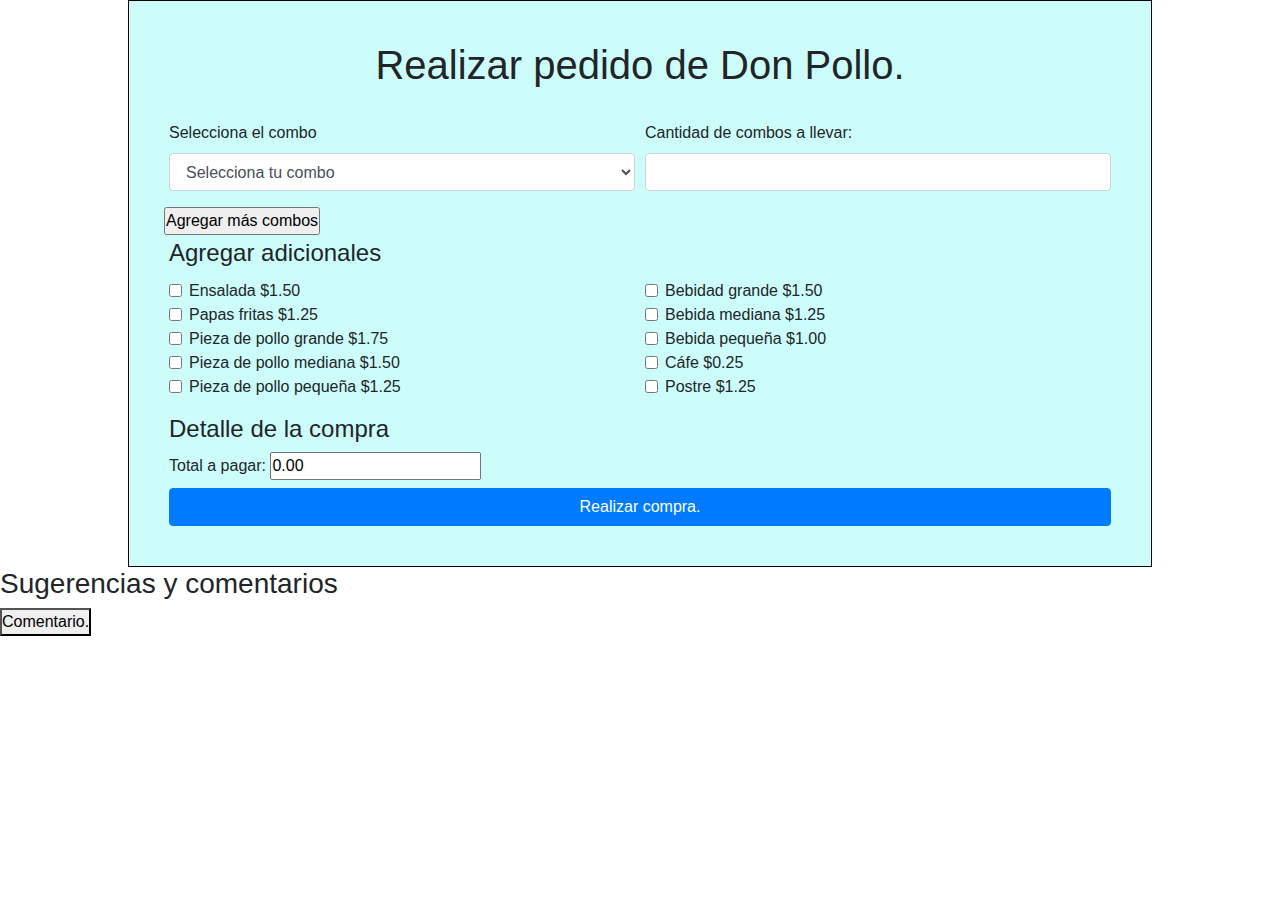
<file: index.html>
<!DOCTYPE html>
<html lang="en">
<head>
    <meta charset="UTF-8">
    <meta http-equiv="X-UA-Compatible" content="IE=edge">
    <meta name="viewport" content="width=device-width, initial-scale=1.0">
    <title>Restaurante</title>
    <link rel="stylesheet" href="css/style.css">
    <link rel="stylesheet" href="https://cdn.jsdelivr.net/npm/bootstrap@4.0.0/dist/css/bootstrap.min.css" integrity="sha384-Gn5384xqQ1aoWXA+058RXPxPg6fy4IWvTNh0E263XmFcJlSAwiGgFAW/dAiS6JXm" crossorigin="anonymous">
</head>
<body>
    <form action="javascript:void(0);" id="frmrest" name="frmresta" class="form">
        <h1>Realizar pedido de Don Pollo.</h1><br>
        <div class="form-row">
         <div class="form-group col-md-6">
            <label for="exampleFormControlSelect1">Selecciona el combo</label>
            <select class="form-control" id="seleccombo" >
                <option value="" selected>Selecciona tu combo</option>
                <option value="7.25">Super combo</option>
              <option value="5.25">Combo personal</option>
              <option value="3.50">Combo infantil</option>
            </select>
        </div>
        <div class="form-group col-md-6">

            <label for="cantidadP">Cantidad de combos a llevar:</label>
            <input type="number"class="form-control" name="cantidadP" id="cantidaP">
            </div>
            <input type="button" id="agregarO" value="Agregar más combos">
        </div>
            <fieldset>
                <legend>Agregar adicionales</legend>
                <div class="form-row">
         <div class="form-group col-md-6">
          <div class="form-check">
            <input class="form-check-input" type="checkbox" name="exampleRadios1" id="ensalada" value="1.50" >
            <label class="form-check-label" for="exampleRadios1">Ensalada $1.50</label> 
            </div>
            <div class="form-check">
            <input class="form-check-input" type="checkbox" name="exampleRadios2" id="papas" value="1.25" >
            <label class="form-check-label" for="exampleRadios2">Papas fritas $1.25</label>
        </div>
        <div class="form-check">
            <input class="form-check-input" type="checkbox" name="exampleRadios3" id="pollo-g" value="1.75" >
            <label class="form-check-label" for="exampleRadios3">Pieza de pollo grande $1.75</label>
        </div>
        <div class="form-check">
            <input class="form-check-input" type="checkbox" name="exampleRadios4" id="pollo-m" value="1.50" >
            <label class="form-check-label" for="exampleRadios3">Pieza de pollo mediana $1.50</label>
        </div>
        <div class="form-check">
            <input class="form-check-input" type="checkbox" name="exampleRadios5" id="pollo-p" value="1.25" >
            <label class="form-check-label" for="exampleRadios3">Pieza de pollo pequeña $1.25</label>
        </div>
    </div>
    <div class="form-group col-md-6">
        <div class="form-check">
            <input class="form-check-input" type="checkbox" name="exampleRadios6" id="bebida-g" value="1.50" >
            <label class="form-check-label" for="exampleRadios3">Bebidad grande $1.50</label>
        </div>
        <div class="form-check">
            <input class="form-check-input" type="checkbox" name="exampleRadios7" id="bebida-m" value="1.25" >
            <label class="form-check-label" for="exampleRadios3">Bebida mediana $1.25</label>
        </div>
        <div class="form-check">
            <input class="form-check-input" type="checkbox" name="exampleRadios8" id="bebida-p" value="1.00" >
            <label class="form-check-label" for="exampleRadios3">Bebida pequeña $1.00</label>
        </div>
        <div class="form-check">
            <input class="form-check-input" type="checkbox" name="exampleRadios9" id="cafe" value="0.25" >
            <label class="form-check-label" for="exampleRadios3">Cáfe $0.25</label>
        </div>
        <div class="form-check">
            <input class="form-check-input" type="checkbox" name="exampleRadios10" id="postre" value="1.25" >
            <label class="form-check-label" for="exampleRadios3">Postre $1.25</label>
        </div>
        </div>
    </div>
    <h4>Detalle de la compra</h4>
    <div id="detalle"></div>
    <div id="cantidad"></div>
    <label for="">Total a pagar:
    <input type="text" name="total" id="tot" class="num" value="0.00" readonly="readonly">
    </label>
    <input type="submit" id="ordenar" class="btn btn-primary btn-md" value="Realizar compra." >

</fieldset>

    </form>
    <h3>Sugerencias y comentarios</h3>
    <button onclick="comentario()">Comentario.</button>
    <div id="comentario"></div>
<script src="js/Pedido.js"></script>
</body>
</html>
</file>
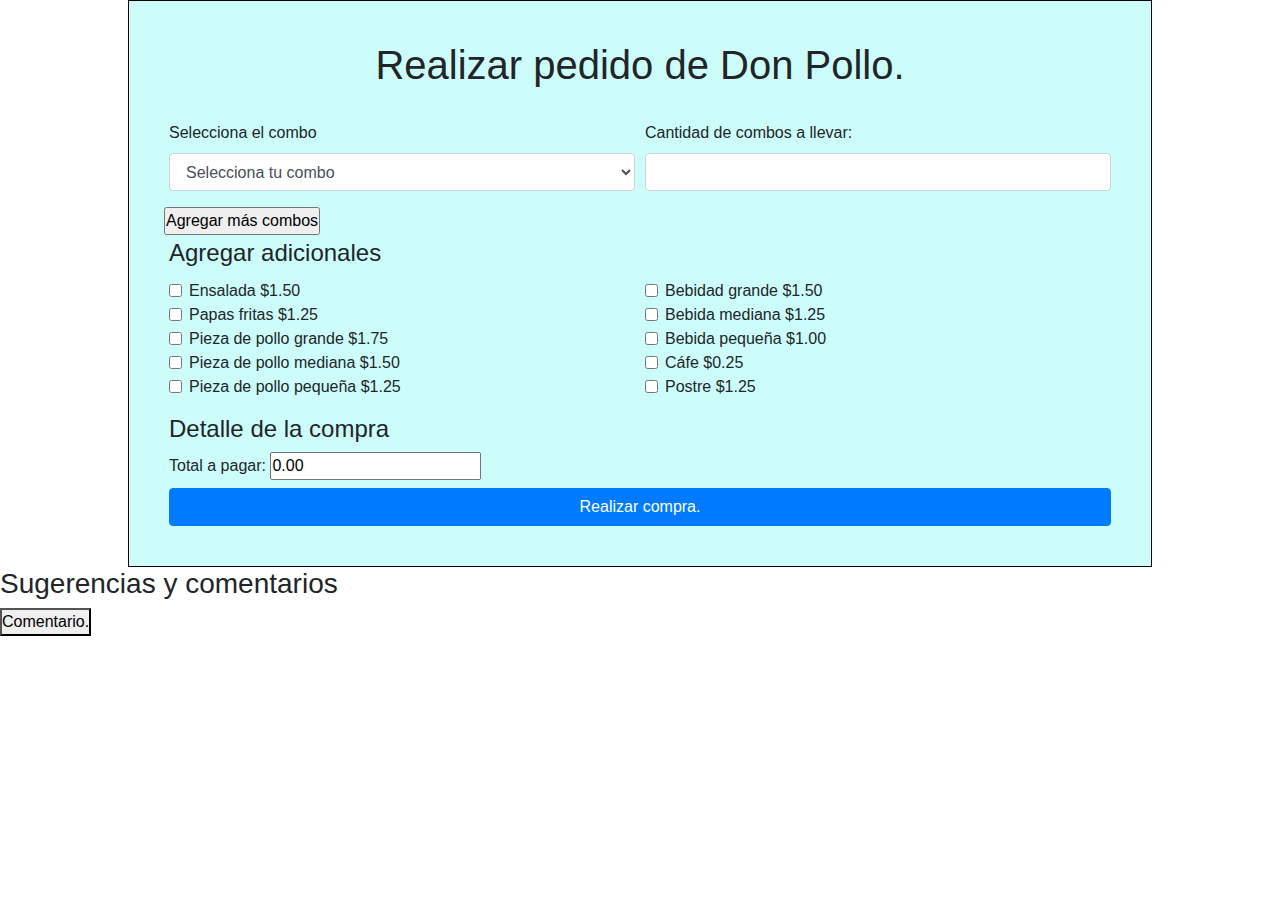
<file: restaurante.html>
<!DOCTYPE html>
<html lang="en">
<head>
    <meta charset="UTF-8">
    <meta http-equiv="X-UA-Compatible" content="IE=edge">
    <meta name="viewport" content="width=device-width, initial-scale=1.0">
    <title>Restaurante</title>
    <link rel="stylesheet" href="css/style.css">
    <link rel="stylesheet" href="https://cdn.jsdelivr.net/npm/bootstrap@4.0.0/dist/css/bootstrap.min.css" integrity="sha384-Gn5384xqQ1aoWXA+058RXPxPg6fy4IWvTNh0E263XmFcJlSAwiGgFAW/dAiS6JXm" crossorigin="anonymous">
</head>
<body>
    <form action="javascript:void(0);" id="frmrest" name="frmresta" class="form">
        <h1>Realizar pedido de Don Pollo.</h1><br>
        <div class="form-row">
         <div class="form-group col-md-6">
            <label for="exampleFormControlSelect1">Selecciona el combo</label>
            <select class="form-control" id="seleccombo" >
                <option value="" selected>Selecciona tu combo</option>
                <option value="7.25">Super combo</option>
              <option value="5.25">Combo personal</option>
              <option value="3.50">Combo infantil</option>
            </select>
        </div>
        <div class="form-group col-md-6">

            <label for="cantidadP">Cantidad de combos a llevar:</label>
            <input type="number"class="form-control" name="cantidadP" id="cantidaP">
            </div>
            <input type="button" id="agregarO" value="Agregar más combos">
        </div>
            <fieldset>
                <legend>Agregar adicionales</legend>
                <div class="form-row">
         <div class="form-group col-md-6">
          <div class="form-check">
            <input class="form-check-input" type="checkbox" name="exampleRadios1" id="ensalada" value="1.50" >
            <label class="form-check-label" for="exampleRadios1">Ensalada $1.50</label> 
            </div>
            <div class="form-check">
            <input class="form-check-input" type="checkbox" name="exampleRadios2" id="papas" value="1.25" >
            <label class="form-check-label" for="exampleRadios2">Papas fritas $1.25</label>
        </div>
        <div class="form-check">
            <input class="form-check-input" type="checkbox" name="exampleRadios3" id="pollo-g" value="1.75" >
            <label class="form-check-label" for="exampleRadios3">Pieza de pollo grande $1.75</label>
        </div>
        <div class="form-check">
            <input class="form-check-input" type="checkbox" name="exampleRadios4" id="pollo-m" value="1.50" >
            <label class="form-check-label" for="exampleRadios3">Pieza de pollo mediana $1.50</label>
        </div>
        <div class="form-check">
            <input class="form-check-input" type="checkbox" name="exampleRadios5" id="pollo-p" value="1.25" >
            <label class="form-check-label" for="exampleRadios3">Pieza de pollo pequeña $1.25</label>
        </div>
    </div>
    <div class="form-group col-md-6">
        <div class="form-check">
            <input class="form-check-input" type="checkbox" name="exampleRadios6" id="bebida-g" value="1.50" >
            <label class="form-check-label" for="exampleRadios3">Bebidad grande $1.50</label>
        </div>
        <div class="form-check">
            <input class="form-check-input" type="checkbox" name="exampleRadios7" id="bebida-m" value="1.25" >
            <label class="form-check-label" for="exampleRadios3">Bebida mediana $1.25</label>
        </div>
        <div class="form-check">
            <input class="form-check-input" type="checkbox" name="exampleRadios8" id="bebida-p" value="1.00" >
            <label class="form-check-label" for="exampleRadios3">Bebida pequeña $1.00</label>
        </div>
        <div class="form-check">
            <input class="form-check-input" type="checkbox" name="exampleRadios9" id="cafe" value="0.25" >
            <label class="form-check-label" for="exampleRadios3">Cáfe $0.25</label>
        </div>
        <div class="form-check">
            <input class="form-check-input" type="checkbox" name="exampleRadios10" id="postre" value="1.25" >
            <label class="form-check-label" for="exampleRadios3">Postre $1.25</label>
        </div>
        </div>
    </div>
    <h4>Detalle de la compra</h4>
    <div id="detalle"></div>
    <div id="cantidad"></div>
    <label for="">Total a pagar:
    <input type="text" name="total" id="tot" class="num" value="0.00" readonly="readonly">
    </label>
    <input type="submit" id="ordenar" class="btn btn-primary btn-md" value="Realizar compra." >

</fieldset>

    </form>
    <h3>Sugerencias y comentarios</h3>
    <button onclick="comentario()">Comentario.</button>
    <div id="comentario"></div>
<script src="js/Pedido.js"></script>
</body>
</html>
</file>
<file: css/style.css>
*{
    margin: 0;
    padding: 0;
    box-sizing: border-box;
}
.form{
    display: block;
    margin: auto;
    background: #CDFDFB;
    width: 80%;
    height: auto;
    padding: 2.5rem;
    border: 1px solid #000;
}
#exampleFormControlSelect1{
   width: 100%;
}
#ordenar{
    width: 100% !important;
}
h1{
text-align: center;
margin-bottom: 0.5rem !important;
}
</file>
